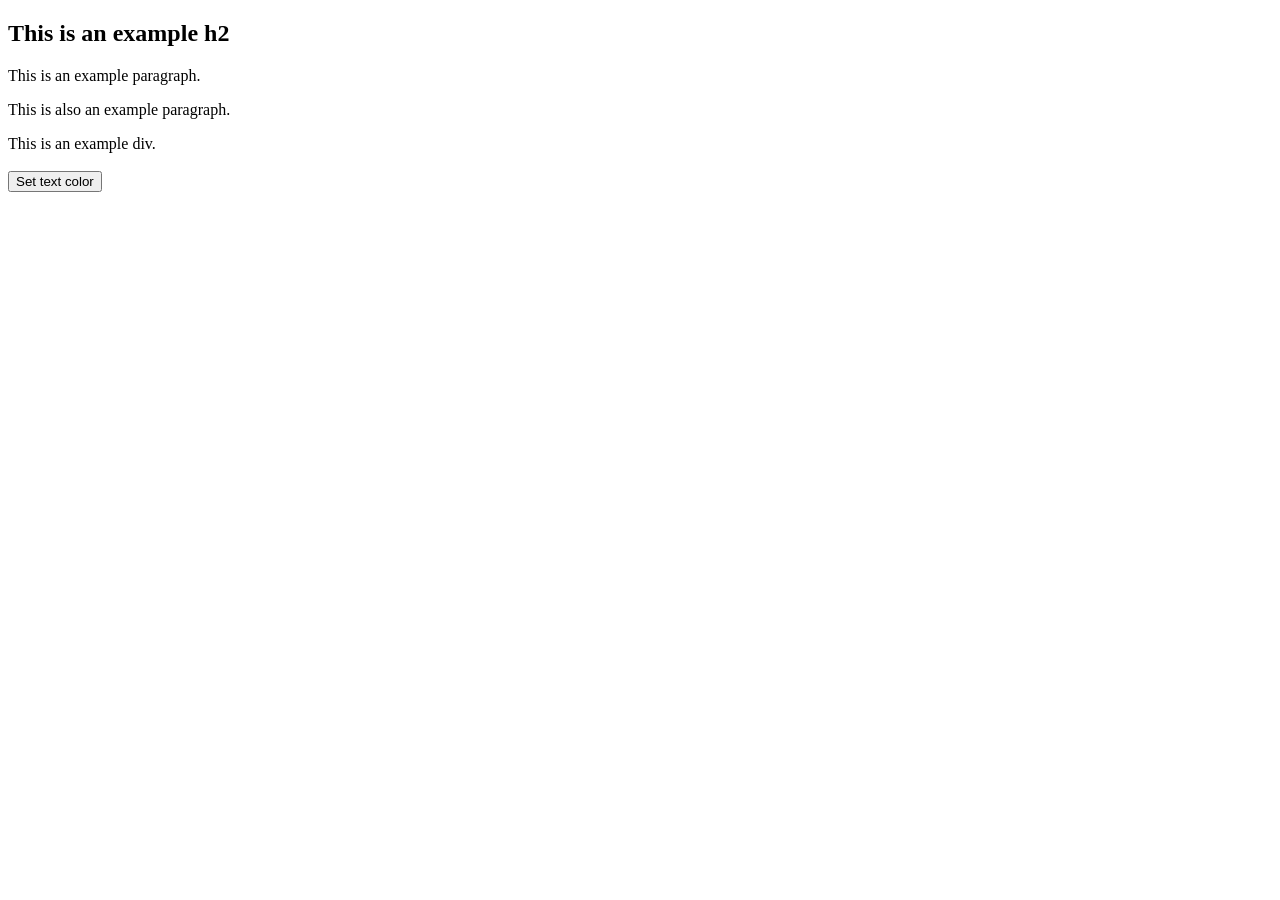
<file: rock.html>
<!DOCTYPE html>
<html lang="en">
  <head>
    <meta charset="UTF-8" />
    <meta name="viewport" content="width=device-width, initial-scale=1.0" />
    <title>Document</title>
    <link rel="stylesheet" href="rock.css" />
  </head>
  <body>
    <h2 id="myH2">This is an example h2</h2>
    <p id="myP">This is an example paragraph.</p>
    <p id="myP2">This is also an example paragraph.</p>
    <div id="myDiv">This is an example div.</div>
    <br />

    <button type="button" onclick="myFunction()">Set text color</button>
    <script src="rock.js"></script>
  </body>

  <!-- <button id="paperBtn" type="button">paper</button>
    <button id="scissorsBtn" type="button">scissors</button> -->
</html>
</file>
<file: rock.css>
.lol {
  color: blue;
}
</file>
